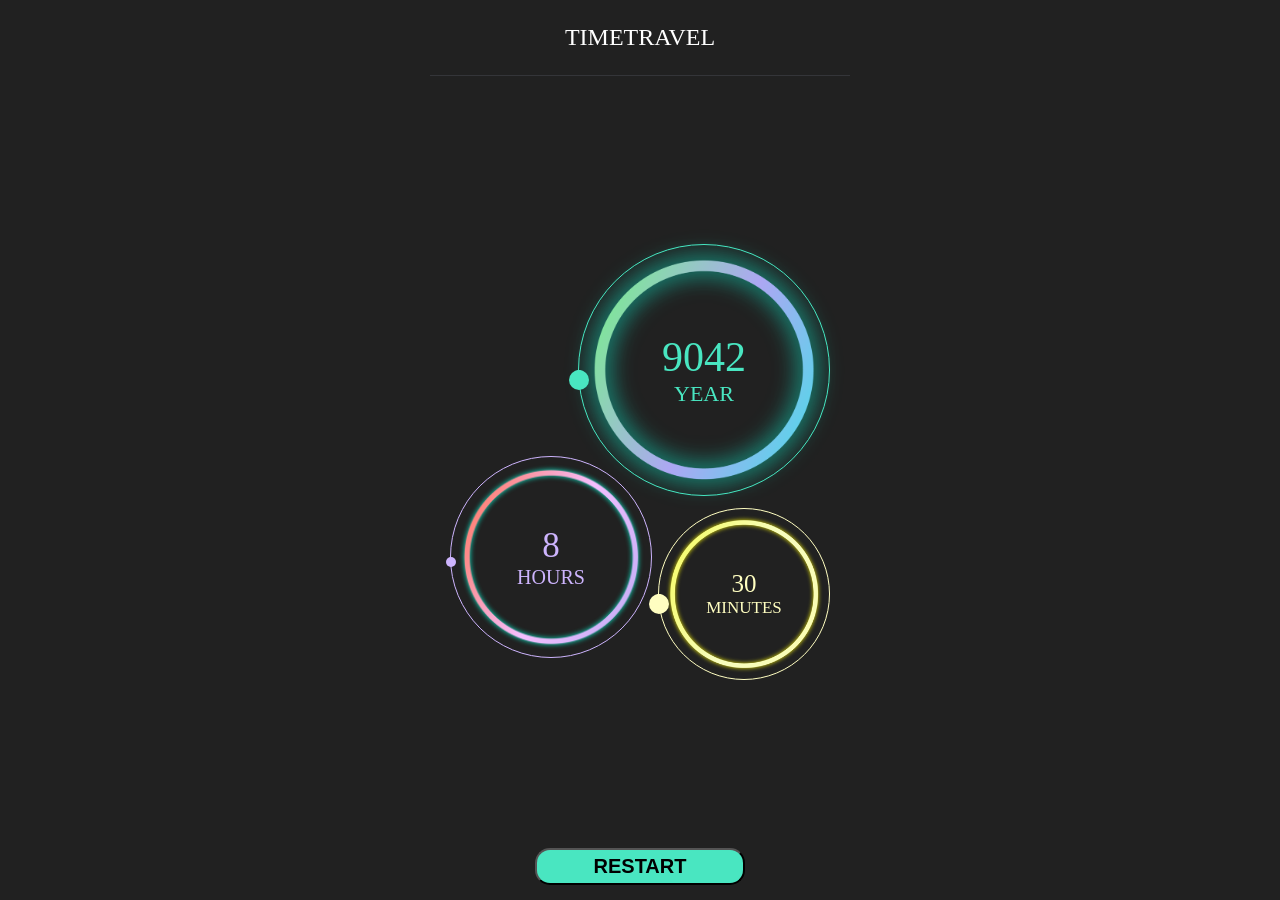
<file: public/index.html>
<html>

<head>
  <script src="https://code.jquery.com/jquery-3.4.1.js"></script>
  <script src="./script.js"></script>
  <link rel="stylesheet" type="text/css" href="style.css">
</head>

<body>
  <div class="app">
      <div class="header">TIMETRAVEL</div>
      <div style="margin: 40% auto;">
          <div id="year" class="time" style="width: 250px; height: 250px;">
              <img class="background" src="./assets/img-gra-one.png" />
              <div class="content">
                <div class="data">9999</div>
                <div class="label">YEAR</div>
              </div>
              <div class="moon"></div>
              <div class="moon big"></div>
            </div>
            <div id="hour" class="time" style="width: 200px; height: 200px;">
              <img class="background" src="./assets/img-gra-two.png" />
              <div class="content">
                <div class="data">24</div>
                <div class="label">HOURS</div>
              </div>
              <div class="moon"></div>
            </div>
            <div id="minute" class="time" style="width: 170px; height: 170px;">
              <img class="background" src="./assets/img-gra-three.png" />
              <div class="content">
                <div class="data">60</div>
                <div class="label">MINUTES</div>
              </div>
              <div class="moon opposite"></div>
              <div class="moon big"></div>
            </div>
      </div>
      <button id="restart">RESTART</button>
  </div>
</body>

</html>
</file>
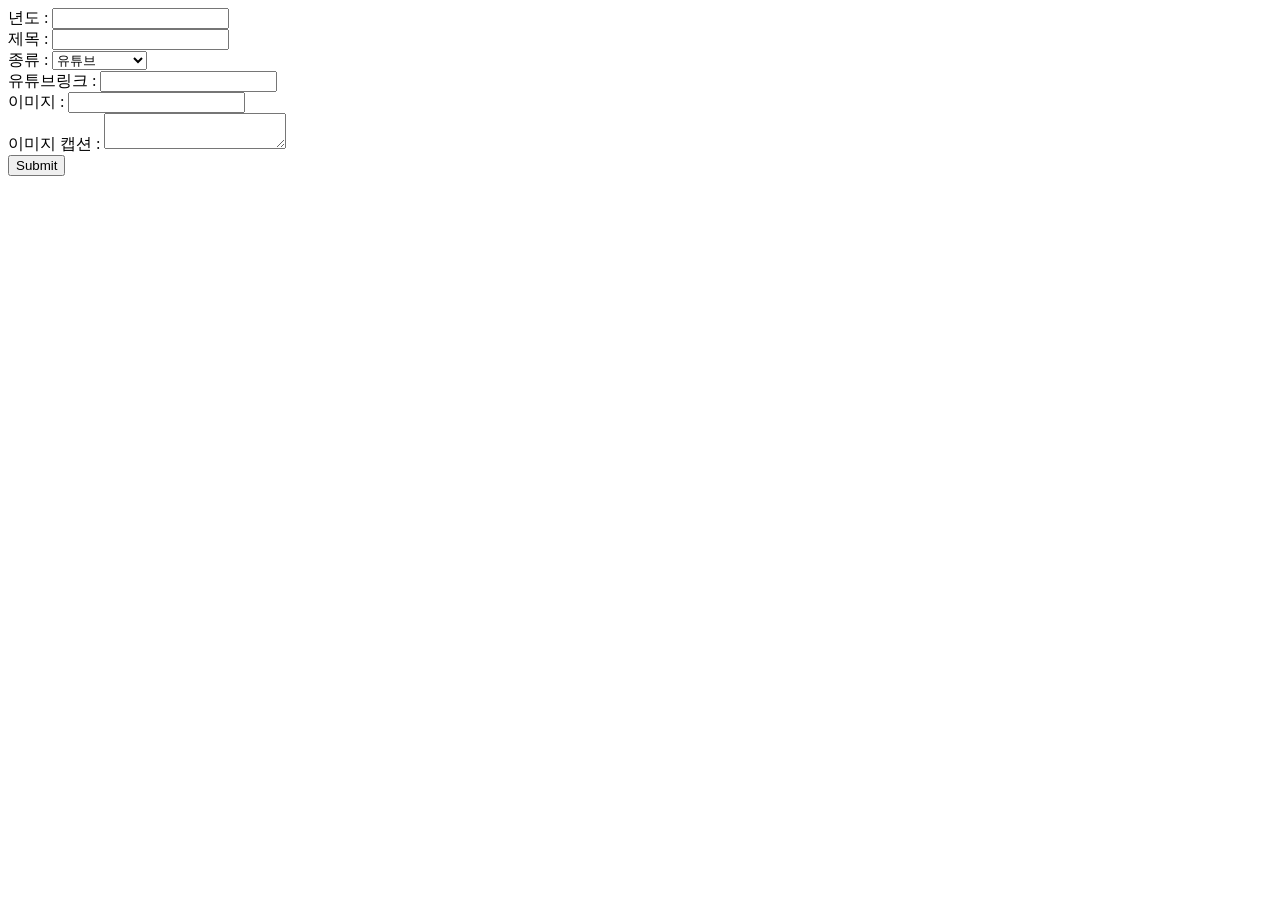
<file: public/admin/index.html>
<!DOCTYPE html>
<html lang="ko">

<head>
    <meta charset="UTF-8">
    <meta name="viewport" content="width=device-width, initial-scale=1.0">
    <meta http-equiv="X-UA-Compatible" content="ie=edge">
    <title>관리자 페이지</title>
</head>

<body>
    <form action="#" method="post">
        년도 : <input type="text" name="date"> <br>
        제목 : <input type="text" name="title"> <br>
        종류 :
        <select name="type">
            <option value="youtube">유튜브</option>
            <option value="image">이미지</option>
            <option value="caption">이미지+캡션</option>
        </select> <br>
        유튜브링크 : <input type="text" name="link"> <br>
        이미지 : <input type="text" name="image"> <br>
        이미지 캡션 : <textarea name="caption"></textarea> <br>
        <input type="submit">
    </form>
</body>
    
</html>
</file>
<file: public/style.css>
* {
  margin: 0;
  padding: 0;
}

body {
  display: flex;
  justify-content: center;
  font-family: 'Roboto';
  background-color: #212121;
}

.header {
  font-family: 'NotoSansCJKkr';
  padding: 1em 0;
  font-size: 1.5em;
  border-bottom: 1px solid #343539;
  text-align: center;
  color: white;
}

.app {
  width: 420px;
}

.moon {
    position: relative;
    animation: rolling 3s infinite linear;
    top: 50%;
    left: -5px;
    width: calc(100% + 10px);
}

.moon.big{
    left: -10px;
    width: calc(100% + 20px);
    animation: rolling 5s infinite linear;
}

.moon.opposite{
    animation: rolling2 3s infinite linear;
}

.moon.big.opposite{
    animation: rolling2 5s infinite linear;
}

.moon.big::after {
    position: absolute;
    content: ' ';
    width: 20px;
    height: 20px;
    background-color: white;
    border-radius: 100%;
}

.moon::after { 
    position: absolute;
    content: ' ';
    width: 10px;
    height: 10px;
    background-color: white;
    border-radius: 100%;
}

.time {
    position: relative;
  height: 350px;
  width: 350px;
  margin: auto;
  border: 1px solid white;
  border-radius: 100%;
}

.time .content {
    color: white;
    position: absolute;
    left: 50%;
    top: 50%;
    transform: translate(-50%, -50%);
}
  h2 {
    text-align: center;
  }
  .qa-activity-count-item {
    width: 50%;
    float: left;
    font-size: 13px;
    text-align: center;
    white-space: nowrap;
    transition: color 0.2s ease-in-out;
  }
  
  .data {
    display: block;
    font-size: 30px;
  }

  .content {
    width: 100%;
    text-align: center;
  }

#year.time {
  margin: auto 20px auto auto;
}

#hour.time {
  margin: -40px 0 0 20px;
}

#minute.time {
  margin: -150px 20px auto auto;
}

#year .moon::after {
  background-color: #49e6c1;
}

#year.time, #year .data, #year .label {
  font-size: 42px;
  color: #49e6c1;
  border-color: #49e6c1;
}

#year.time .label {
  font-size: 22px;
}

#year.time img.background {
  position: absolute;
  width: calc(100% + 40px);
  top: -20px;
  left: -20px;
}

#hour .moon::after {
  background-color: #cdb4fd;
}

#hour.time, #hour .data, #hour .label {
  font-size: 35px;
  color: #cdb4fd;
  border-color: #cdb4fd;
}

#hour.time .label {
  font-size: 20px;
}

#hour.time img.background {
  position: absolute;
  width: calc(100% - 10px);
  left: 5px;
  top: 5px;
}

#minute .moon::after {
  background-color: #fffec1;
}

#minute.time, #minute .data, #minute .label {
  font-size: 25px;
  color: #fffec1;
  border-color: #fffec1;
}

#minute.time .label {
  font-size: 17px;
}

#minute.time img.background {
  position: absolute;
  width: calc(100% - 10px);
  left: 5px;
  top: 5px;
}

button#restart {
  display: block;
  padding: 5px;
  width: 50%;
  margin: 0 auto;
  background: #49e6c1;
  border-radius: 15px;
  font-size: 20px;
  font-weight: bold;
}

  @keyframes rolling2 {
    to {
      transform: rotate(-360deg);
    }
  }
  @keyframes rolling {
    to {
      transform: rotate(360deg);
    }
  }
</file>
